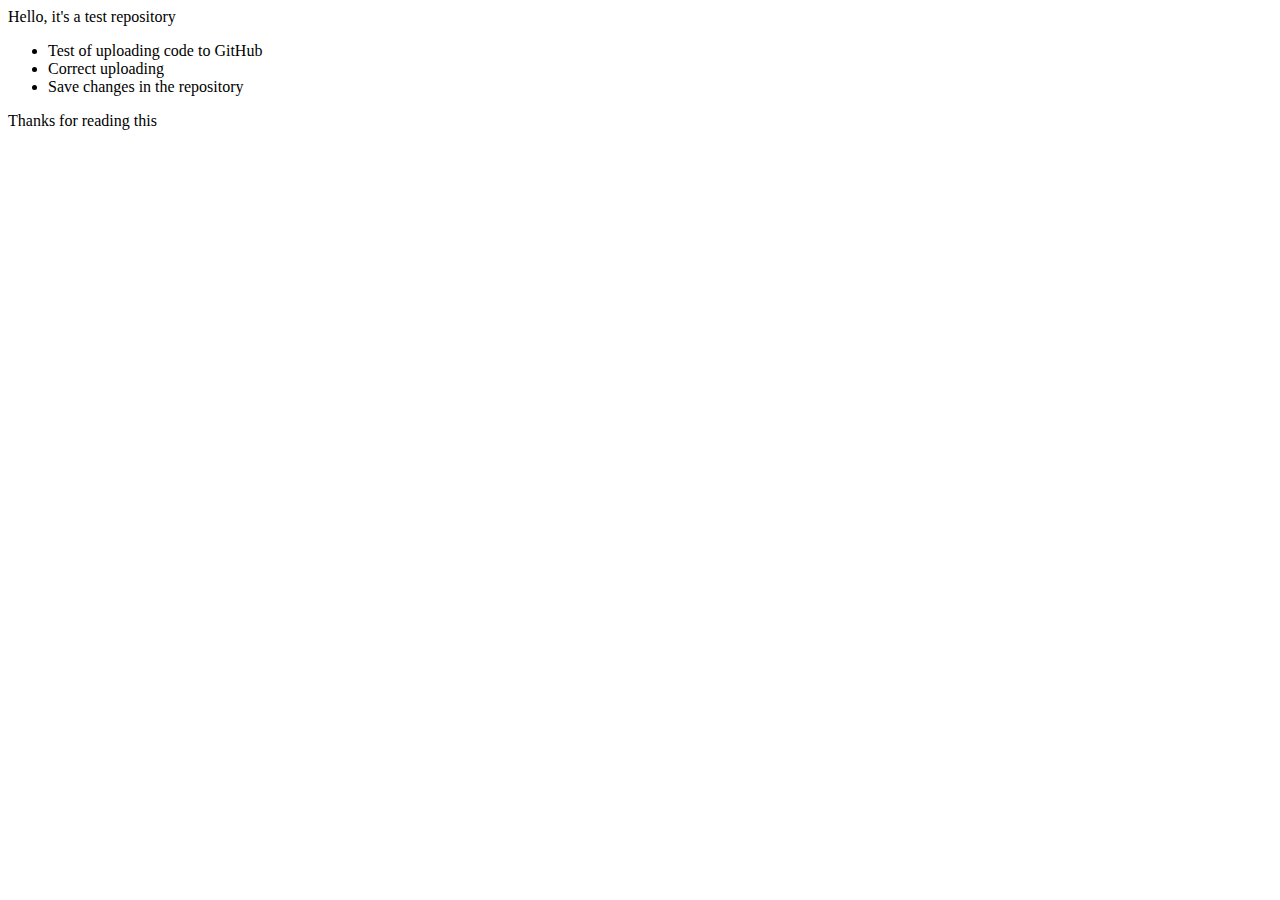
<file: index.html>
<!DOCTYPE html>
<html lang="en">
<head>
    <meta charset="UTF-8">
    <meta name="viewport" content="width=device-width, initial-scale=1.0">
    <title>Document</title>
</head>
<body>
    <header>Hello, it's a test repository</header>
    <nav>
        <ul>
            <li>Test of uploading code to GitHub</li>
            <li>Correct uploading</li>
            <li>Save changes in the repository</li>
        </ul>
    </nav>
    <p>Thanks for reading this</p>
</body>
</html>
</file>
